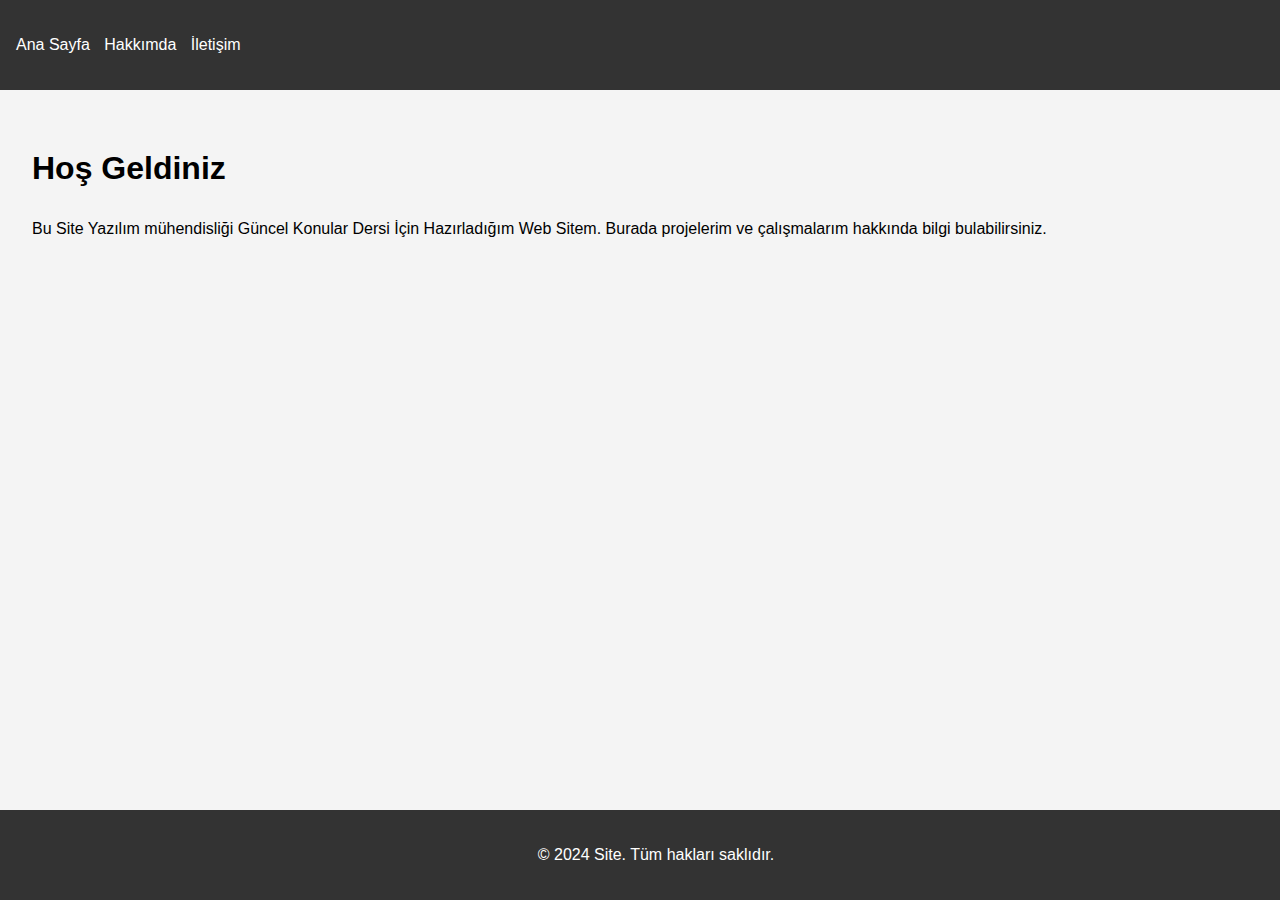
<file: Web_Project/index.html>
<!DOCTYPE html>
<html lang="tr">
<head>
    <meta charset="UTF-8">
    <meta name="viewport" content="width=device-width, initial-scale=1.0">
    <title>Ana Sayfa</title>
    <link rel="stylesheet" href="css/style.css">
</head>
<body>
    <header>
        <nav>
            <ul>
                <li><a href="index.html">Ana Sayfa</a></li>
                <li><a href="about.html">Hakkımda</a></li>
                <li><a href="contact.html">İletişim</a></li>
            </ul>
        </nav>
    </header>

    <main>
        <h1>Hoş Geldiniz</h1>
        <p>Bu Site Yazılım mühendisliği Güncel Konular Dersi İçin Hazırladığım Web Sitem. Burada projelerim ve çalışmalarım hakkında bilgi bulabilirsiniz.</p>
    </main>

    <footer>
        <p>&copy; 2024 Site. Tüm hakları saklıdır.</p>
    </footer>

    <script src="js/main.js"></script>
</body>
</html>
</file>
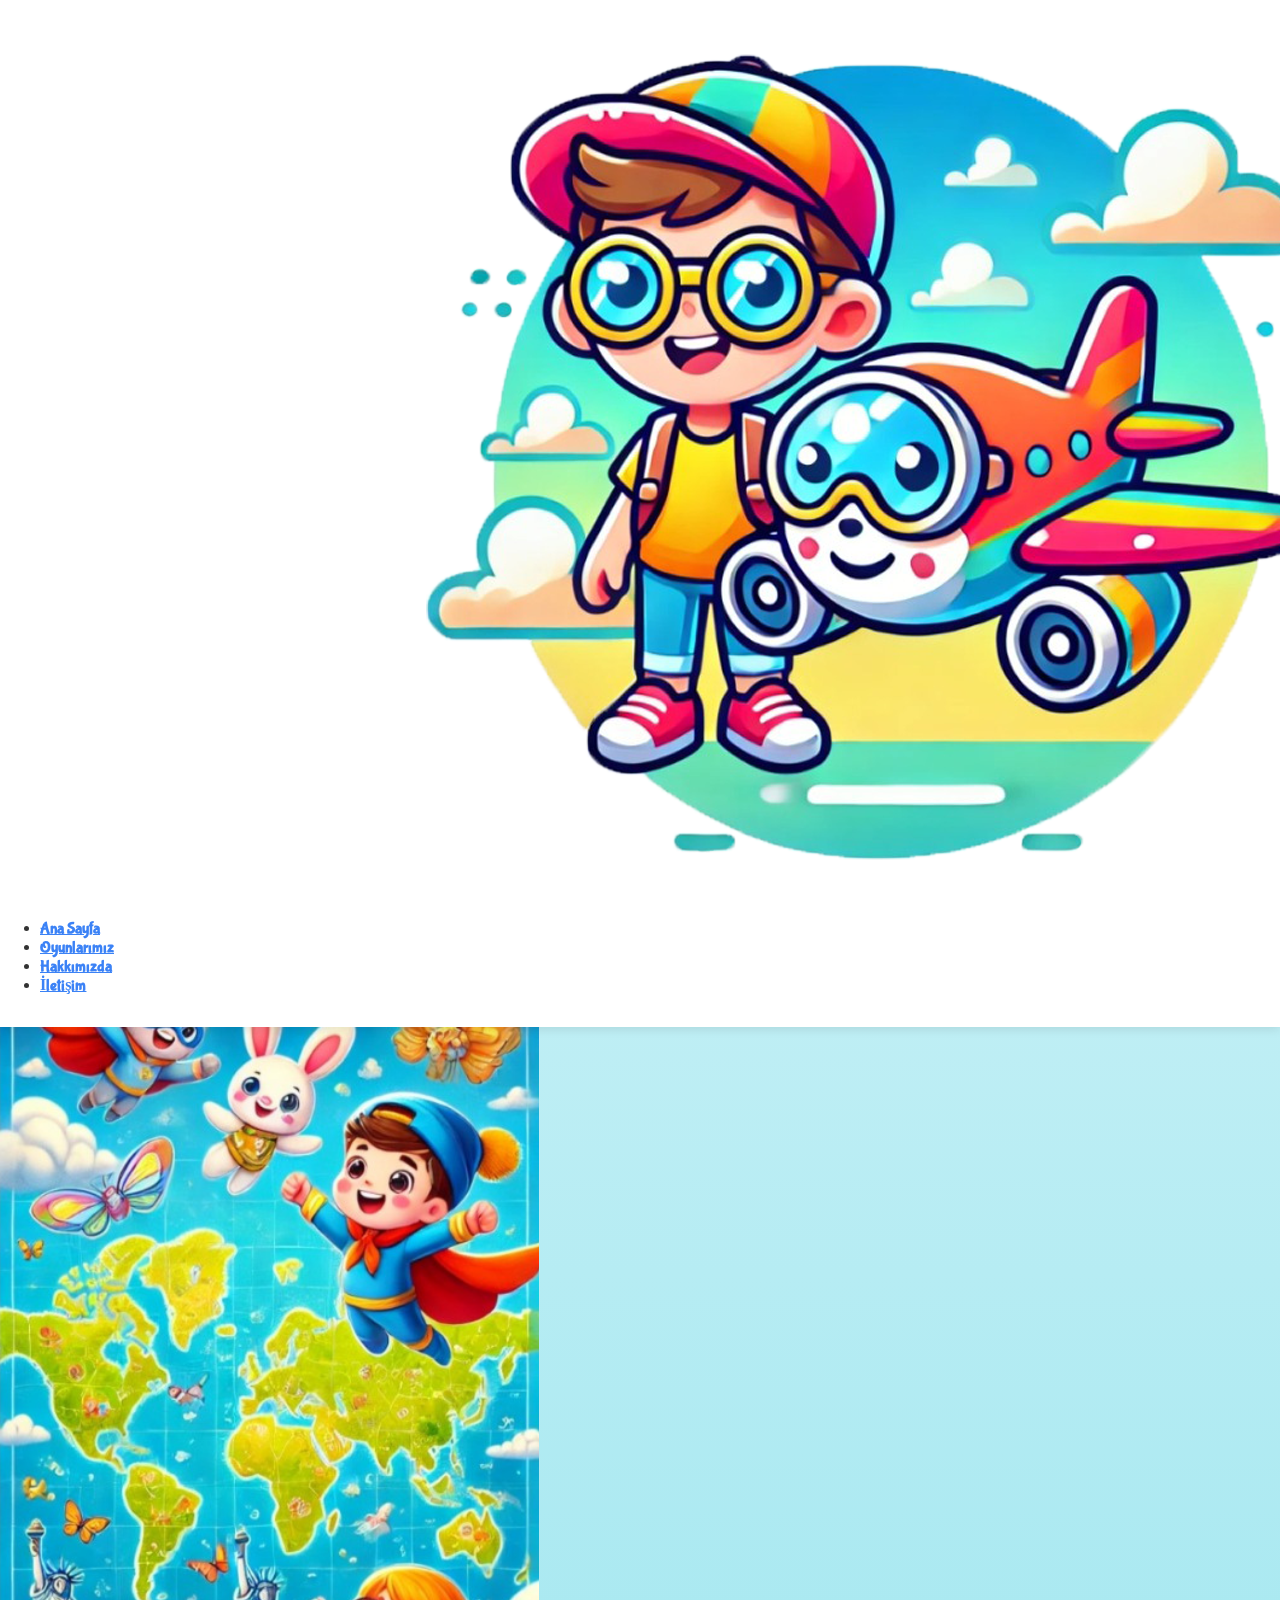
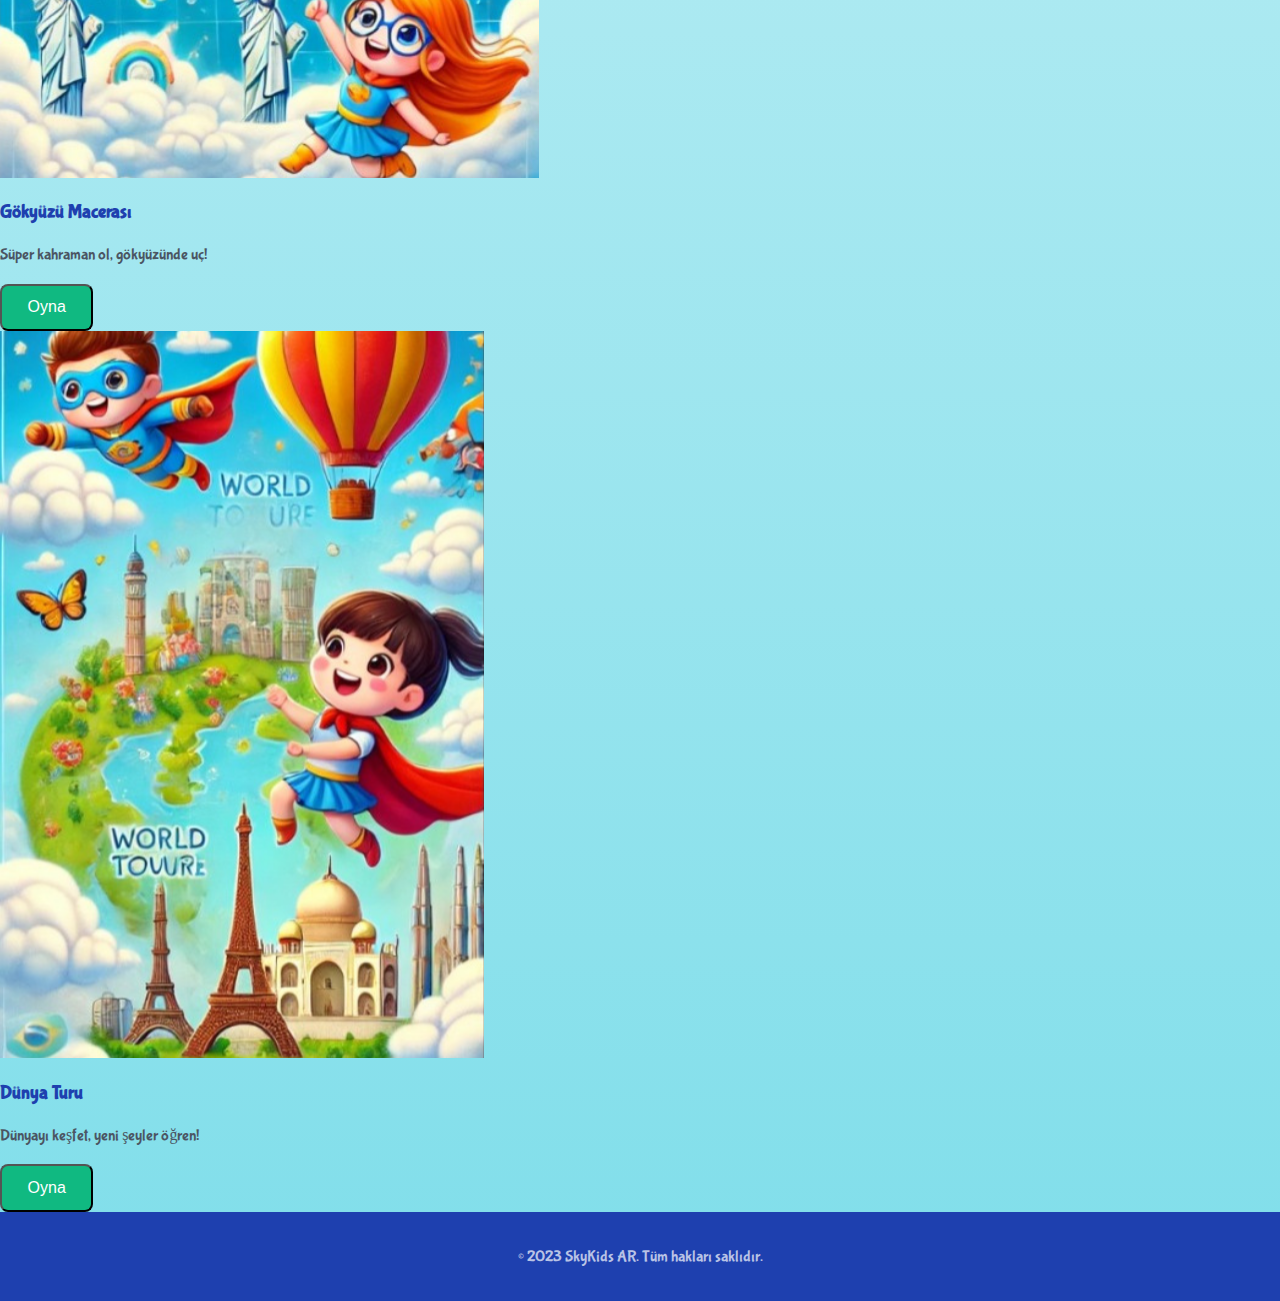
<file: docs/games.html>
<!DOCTYPE html>
<html lang="tr">
<head>
    <meta charset="UTF-8">
    <meta name="viewport" content="width=device-width, initial-scale=1.0">
    <title>Eğlenceli Oyunlarımız - SkyKids AR</title>
    <link rel="stylesheet" href="css/style.css">
    <link href="https://fonts.googleapis.com/css2?family=Bubblegum+Sans&display=swap" rel="stylesheet">
</head>
<body>
    <header>
        <nav>
            <img src="img/logo.png" alt="SkyKids AR Logo" class="logo">
            <ul>
                <li><a href="index.html">Ana Sayfa</a></li>
                <li><a href="games.html">Oyunlarımız</a></li>
                <li><a href="about.html">Hakkımızda</a></li>
                <li><a href="contact.html">İletişim</a></li>
            </ul>
        </nav>
    </header>

    <main>
        <h1>Süper Eğlenceli AR Oyunlarımız</h1>
        <section class="games">
            <div class="game">
                <img src="img/game1.jpg" alt="Uçan Dostlar" class="game-image">
                <h3>Uçan Dostlar</h3>
                <p>Gökyüzünde arkadaşlarınla maceraya atıl!</p>
                <button class="play-button">Oyna</button>
            </div>
            <div class="game">
                <img src="img/game2.jpg" alt="Gökyüzü Macerası" class="game-image">
                <h3>Gökyüzü Macerası</h3>
                <p>Süper kahraman ol, gökyüzünde uç!</p>
                <button class="play-button">Oyna</button>
            </div>
            <div class="game">
                <img src="img/game3.jpg" alt="Dünya Turu" class="game-image">
                <h3>Dünya Turu</h3>
                <p>Dünyayı keşfet, yeni şeyler öğren!</p>
                <button class="play-button">Oyna</button>
            </div>
        </section>
    </main>

    <footer>
        <p>&copy; 2023 SkyKids AR. Tüm hakları saklıdır.</p>
    </footer>

    <script src="js/main.js"></script>
</body>
</html>
</file>
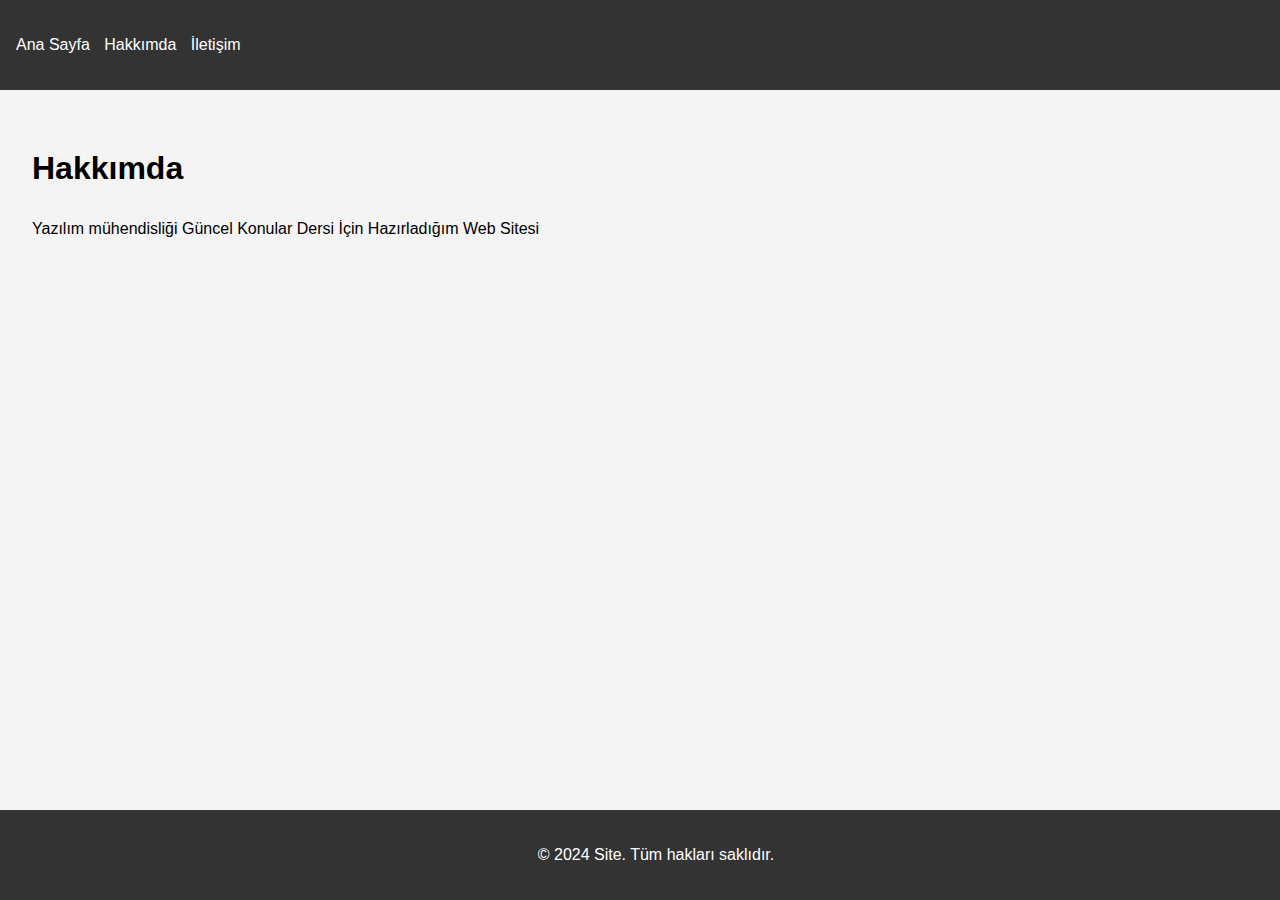
<file: Web_Project/about.html>
<!DOCTYPE html>
<html lang="tr">
<head>
    <meta charset="UTF-8">
    <meta name="viewport" content="width=device-width, initial-scale=1.0">
    <title>Hakkımda</title>
    <link rel="stylesheet" href="css/style.css">
</head>
<body>
    <header>
        <nav>
            <ul>
                <li><a href="index.html">Ana Sayfa</a></li>
                <li><a href="about.html">Hakkımda</a></li>
                <li><a href="contact.html">İletişim</a></li>
            </ul>
        </nav>
    </header>

    <main>
        <h1>Hakkımda</h1>
        <p>Yazılım mühendisliği Güncel Konular Dersi İçin Hazırladığım Web Sitesi</p>
    </main>

    <footer>
        <p>&copy; 2024 Site. Tüm hakları saklıdır.</p>
    </footer>

    <script src="js/main.js"></script>
</body>
</html>
</file>
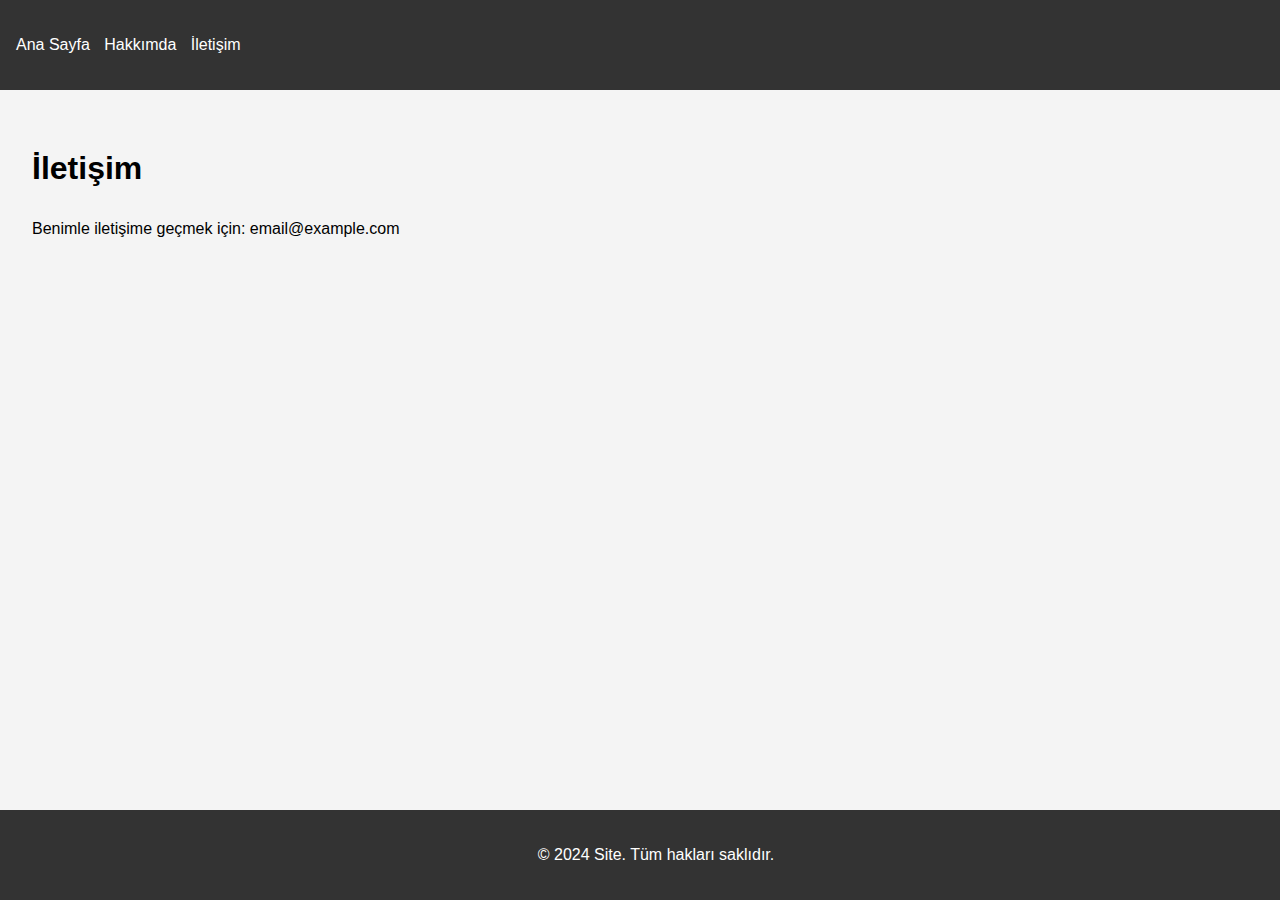
<file: Web_Project/contact.html>
<!DOCTYPE html>
<html lang="tr">
<head>
    <meta charset="UTF-8">
    <meta name="viewport" content="width=device-width, initial-scale=1.0">
    <title>İletişim</title>
    <link rel="stylesheet" href="css/style.css">
</head>
<body>
    <header>
        <nav>
            <ul>
                <li><a href="index.html">Ana Sayfa</a></li>
                <li><a href="about.html">Hakkımda</a></li>
                <li><a href="contact.html">İletişim</a></li>
            </ul>
        </nav>
    </header>

    <main>
        <h1>İletişim</h1>
        <p>Benimle iletişime geçmek için: email@example.com</p>
    </main>

    <footer>
        <p>&copy; 2024 Site. Tüm hakları saklıdır.</p>
    </footer>

    <script src="js/main.js"></script>
</body>
</html>
</file>
<file: Web_Project/css/style.css>
body {
    font-family: Arial, sans-serif;
    line-height: 1.6;
    margin: 0;
    padding: 0;
    background-color: #f4f4f4;
}

header {
    background-color: #333;
    color: #fff;
    padding: 1rem;
}

nav ul {
    list-style-type: none;
    padding: 0;
}

nav ul li {
    display: inline;
    margin-right: 10px;
}

nav ul li a {
    color: #fff;
    text-decoration: none;
}

main {
    padding: 2rem;
}

footer {
    background-color: #333;
    color: #fff;
    text-align: center;
    padding: 1rem;
    position: fixed;
    bottom: 0;
    width: 100%;
}
</file>
<file: docs/css/style.css>
/* Genel stil */
body {
    font-family: 'Bubblegum Sans', cursive;
    margin: 0;
    padding: 0;
    background: linear-gradient(to bottom, #e0f7fa, #80deea); /* Yumuşak bir arka plan */
    color: #333; /* Daha iyi okunabilirlik için koyu metin rengi */
}

/* Başlık ve metin stilleri */
h1, h2, h3 {
    color: #1e40af; /* Başlık renklerini mavi tonlarında tutalım */
}

p {
    line-height: 1.6; /* Daha rahat okunabilirlik için satır yüksekliği */
    color: #4b5563; /* Daha yumuşak gri metin rengi */
}

/* Özel buton stilleri */
.cta-button, .play-button, .submit-button {
    transition: transform 0.3s ease, background-color 0.3s ease;
    padding: 0.8rem 1.6rem;
    border-radius: 0.5rem;
    font-size: 1rem;
    cursor: pointer;
}

.cta-button:hover, .play-button:hover, .submit-button:hover {
    transform: scale(1.05);
    background-color: #2563eb; /* Hover durumunda renk değişimi */
}

/* Butonlar için renkler */
.cta-button {
    background-color: #3b82f6;
    color: white;
}

.play-button {
    background-color: #10b981;
    color: white;
}

.submit-button {
    background-color: #f59e0b;
    color: white;
}

/* Animasyonlar */
@keyframes float {
    0% {
        transform: translateY(0px);
    }
    50% {
        transform: translateY(-10px);
    }
    100% {
        transform: translateY(0px);
    }
}

.float-animation {
    animation: float 3s ease-in-out infinite;
}

/* Özel form stilleri */
.contact-form input,
.contact-form textarea {
    transition: border-color 0.3s ease, box-shadow 0.3s ease;
    padding: 0.8rem;
    border-radius: 0.5rem;
    border: 1px solid #d1d5db;
    width: 100%;
    font-size: 1rem;
    color: #333;
}

.contact-form input:focus,
.contact-form textarea:focus {
    border-color: #3b82f6;
    box-shadow: 0 0 5px rgba(59, 130, 246, 0.6);
    outline: none;
}

/* Form etiketleri */
.contact-form label {
    font-weight: bold;
    margin-bottom: 0.5rem;
    color: #1e40af;
}

/* Responsive tasarım için ek stiller */
@media (max-width: 768px) {
    body {
        font-size: 16px; /* Mobilde daha uygun font boyutu */
    }

    /* Mobil menü */
    .mobile-menu {
        display: block;
        position: fixed;
        top: 60px;
        left: 0;
        right: 0;
        background-color: white;
        padding: 1rem;
        box-shadow: 0 4px 6px rgba(0, 0, 0, 0.1);
        transform: translateY(-100%);
        transition: transform 0.3s ease-in-out;
    }

    .mobile-menu.active {
        transform: translateY(0);
    }

    .mobile-menu ul {
        flex-direction: column;
    }

    .mobile-menu li {
        margin-bottom: 1rem;
        font-size: 1.2rem; /* Mobilde daha büyük yazı */
    }

    /* Menü simgesi */
    #menu-toggle svg {
        width: 28px;
        height: 28px;
    }
}

/* Ek özel stiller */
.game-card {
    transition: transform 0.3s ease, box-shadow 0.3s ease;
    border-radius: 0.5rem;
    overflow: hidden;
    box-shadow: 0 4px 6px rgba(0, 0, 0, 0.1);
}

.game-card:hover {
    transform: translateY(-5px);
    box-shadow: 0 10px 15px rgba(0, 0, 0, 0.1);
}

/* Footer */
footer {
    background-color: #1e40af;
    color: white;
    padding: 2rem 0;
    text-align: center;
}

footer p {
    margin: 0;
    font-size: 0.9rem;
    color: rgba(255, 255, 255, 0.7);
}

footer p a {
    color: white;
    text-decoration: underline;
}

footer p a:hover {
    color: #f59e0b; /* Footer bağlantısı hover */
}

/* Header stil */
header {
    background-color: #ffffff;
    box-shadow: 0 2px 10px rgba(0, 0, 0, 0.1);
    padding: 1rem 0;
    position: fixed;
    top: 0;
    left: 0;
    right: 0;
    z-index: 100;
}

header .logo {
    transition: transform 0.3s ease;
}

header .logo:hover {
    transform: scale(1.1);
}

/* Navbar */
nav ul li a {
    color: #3b82f6;
    font-weight: 600;
}

nav ul li a:hover {
    color: #2563eb;
    border-bottom: 2px solid #2563eb;
}

/* Hero section */
.hero-section {
    background: url('img/hero-bg.jpg') no-repeat center center/cover;
    height: 100vh;
    display: flex;
    justify-content: center;
    align-items: center;
    color: white;
    text-align: center;
    font-size: 2rem;
}

.hero-section h1 {
    font-size: 4rem;
    margin-bottom: 1rem;
}

.hero-section p {
    font-size: 1.5rem;
    margin-bottom: 2rem;
}

.hero-section .cta-button {
    background-color: #3b82f6;
    padding: 1rem 2rem;
    font-size: 1.2rem;
    border-radius: 0.5rem;
    color: white;
    cursor: pointer;
}

/* Footer responsive */
footer p {
    font-size: 1rem;
}

footer p a {
    font-size: 1rem;
}
</file>
